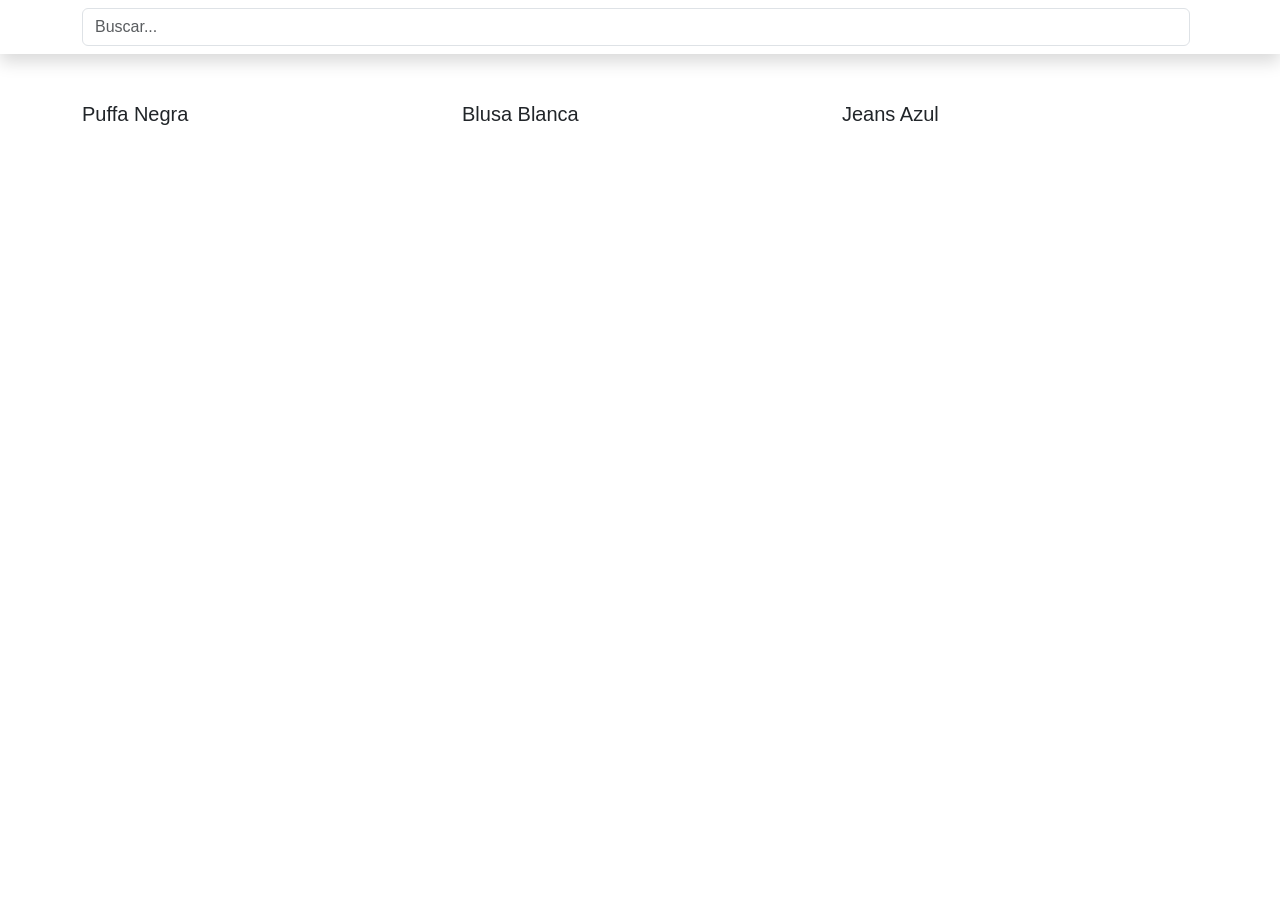
<file: productos.html>
<!DOCTYPE html>
<html lang="es">
<head>
<meta charset="UTF-8">
<title>Productos</title>

<link href="https://cdn.jsdelivr.net/npm/bootstrap@5.3.0/dist/css/bootstrap.min.css" rel="stylesheet">
<link rel="stylesheet" href="estilos.css">

</head>

<body>

<nav class="navbar navbar-light bg-white shadow">
<div class="container">

<form class="d-flex w-100">
<input id="buscador" class="form-control me-2" placeholder="Buscar...">
</form>

</div>
</nav>

<section class="container my-5">
<div class="row" id="lista-productos">

<div class="col-md-4 producto puffas"><h5>Puffa Negra</h5></div>
<div class="col-md-4 producto blusas"><h5>Blusa Blanca</h5></div>
<div class="col-md-4 producto jeans"><h5>Jeans Azul</h5></div>

</div>
</section>

<script>
// FILTRO POR URL
const params = new URLSearchParams(window.location.search);
const categoria = params.get('categoria');

if (categoria) {
document.querySelectorAll('.producto').forEach(p=>{
p.style.display = p.classList.contains(categoria) ? 'block':'none';
});
}

// BUSCADOR
document.getElementById('buscador').addEventListener('keyup', function(){
let texto = this.value.toLowerCase();

document.querySelectorAll('.producto').forEach(p=>{
p.style.display = p.innerText.toLowerCase().includes(texto) ? 'block':'none';
});
});
</script>

</body>
</html>
</file>
<file: estilos.css>
body {
    font-family: Arial;
}

/* NAVBAR */
.navbar-light .nav-link {
    color: black;
    font-weight: bold;
}

.navbar-light .nav-link:hover {
    background-color: #e91e63;
    color: white;
    border-radius: 5px;
}

/* BOTON ROSA */
.btn-rosa {
    background-color: #e91e63;
    color: white;
}

/* 🔥 BANNER */
.banner {
    position: relative;
    width: 100%;
    height: 400px;
    overflow: hidden;
}

/* SLIDER */
.slider {
    position: absolute;
    width: 100%;
    height: 100%;
}

.slider img {
    position: absolute;
    width: 100%;
    height: 100%;
    object-fit: cover;

    opacity: 0;
    transform: scale(1.1); /* empieza un poco zoom */
    
    transition: opacity 1s ease-in-out, transform 1s ease-in-out;
}

.slider img.active {
    opacity: 1;
    transform: scale(1); /* vuelve al centro */
}

/* OSCURECER */
.banner::after {
    content: "";
    position: absolute;
    width: 100%;
    height: 100%;
    background: rgba(0,0,0,0.4);
}

/* TEXTO BANNER */
.titulo-banner {
    display: flex;
    flex-direction: column;
    align-items: center;
}

/* SUBTITULO */
.subtitulo-banner {
    font-family: 'Poppins', sans-serif;
    font-size: 18px;
    margin-top: 10px;
    animation: aparecer 3s ease;
}

.contenido-banner {
    position: absolute;
    top: 50%;
    left: 50%;
    transform: translate(-50%, -50%);
    color: white;

    z-index: 3; /* 🔥 MUY IMPORTANTE (antes estaba bajo) */
    width: 100%;
    text-align: center;
}

/* ANIMACIÓN */
@keyframes aparecer {
    from {
        opacity: 0;
        transform: translateY(30px);
    }
    to {
        opacity: 1;
        transform: translateY(0);
    }
}

/* BOTONES FLOTANTES */
.btn-float {
    position: fixed;
    right: 20px;
    width: 55px;
    height: 55px;
    border-radius: 50%;
    display: flex;
    justify-content: center;
    align-items: center;
    color: white;
    font-size: 22px;
    z-index: 1000;
}

/* BOTON ELEGANTE */
.btn-banner {
    margin-top: 20px;
    border: 2px solid white;
    color: white;
    padding: 10px 25px;
    text-decoration: none;
    font-weight: bold;
    transition: 0.3s;
}

.btn-banner:hover {
    background-color: #e91e63;
    border-color: #e91e63;
}

/* TEXTO */
.titulo-banner {
    font-family: 'Great Vibes', cursive;
    font-size: 70px;
    color: white;
    letter-spacing: 2px;
    text-transform: none; /* 🔥 importante */
}
/* ANIMACION SUAVE */
.subtitulo-banner {
    opacity: 0;
    animation: fadeIn 3s forwards;
    animation-delay: 2s;
}

.btn-banner {
    opacity: 0;
    animation: fadeIn 3s forwards;
    animation-delay: 3s;
}

@keyframes fadeIn {
    to {
        opacity: 1;
    }
}

.whatsapp { bottom: 20px; background: #25D366; }
.instagram { bottom: 90px; background: #E1306C; }
.tiktok { bottom: 160px; background: black; }
</file>
